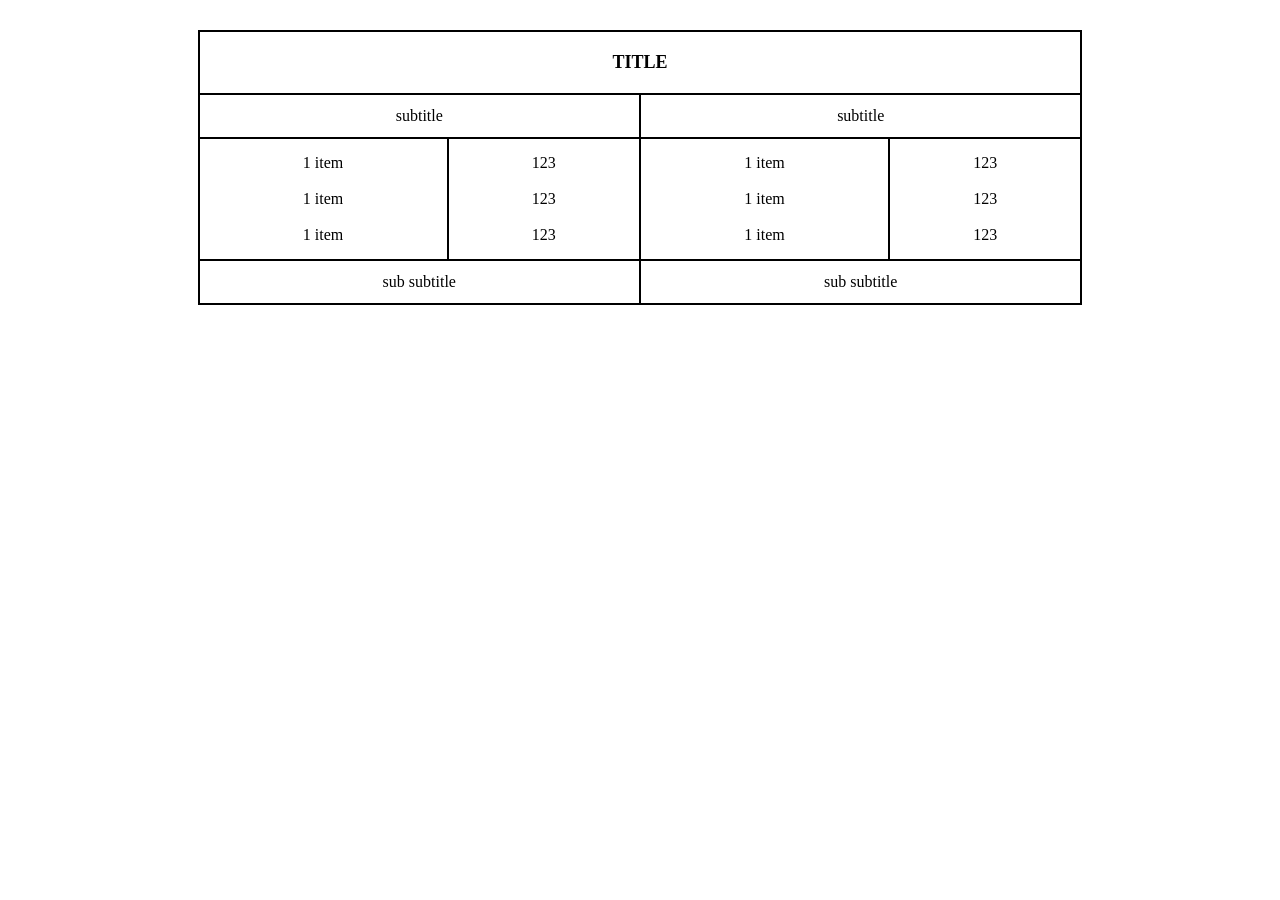
<file: assignment-1.1/index.html>
<!DOCTYPE html>
<html lang="en">
<head>
    <meta charset="UTF-8">
    <meta name="viewport" content="width=device-width, initial-scale=1.0">
    <title>Document</title>
<style>
table {
  border-collapse: collapse;
  width: 70%;
  margin: 30px auto;
  text-align: center;
}
th, td {
  border: 2px solid black;
  padding: 15px;  
}
.title {
  font-weight: bold;
  font-size: 18px;
  padding: 20px;
}
.subtitle {
  padding: 12px;
}
.content {
  height: 120px;  
}
.footer {
  padding: 12px;
}
</style>
</head>
<body>
<table>
  <tr>
    <th colspan="4" class="title">TITLE</th>
  </tr>
  <tr>
    <td colspan="2" class="subtitle">subtitle</td>
    <td colspan="2" class="subtitle">subtitle</td>
  </tr>
  <tr class="content">
    <td>
      1 item<br><br>
      1 item<br><br>
      1 item
    </td>
    <td>
      123<br><br>
      123<br><br>
      123
    </td>
    <td>
      1 item<br><br>
      1 item<br><br>
      1 item
    </td>
    <td>
      123<br><br>
      123<br><br>
      123
    </td>
  </tr>
  <tr>
    <td colspan="2" class="footer">sub subtitle</td>
    <td colspan="2" class="footer">sub subtitle</td>
  </tr>
</table>
</body>
</html>
</body>
</html>
</file>
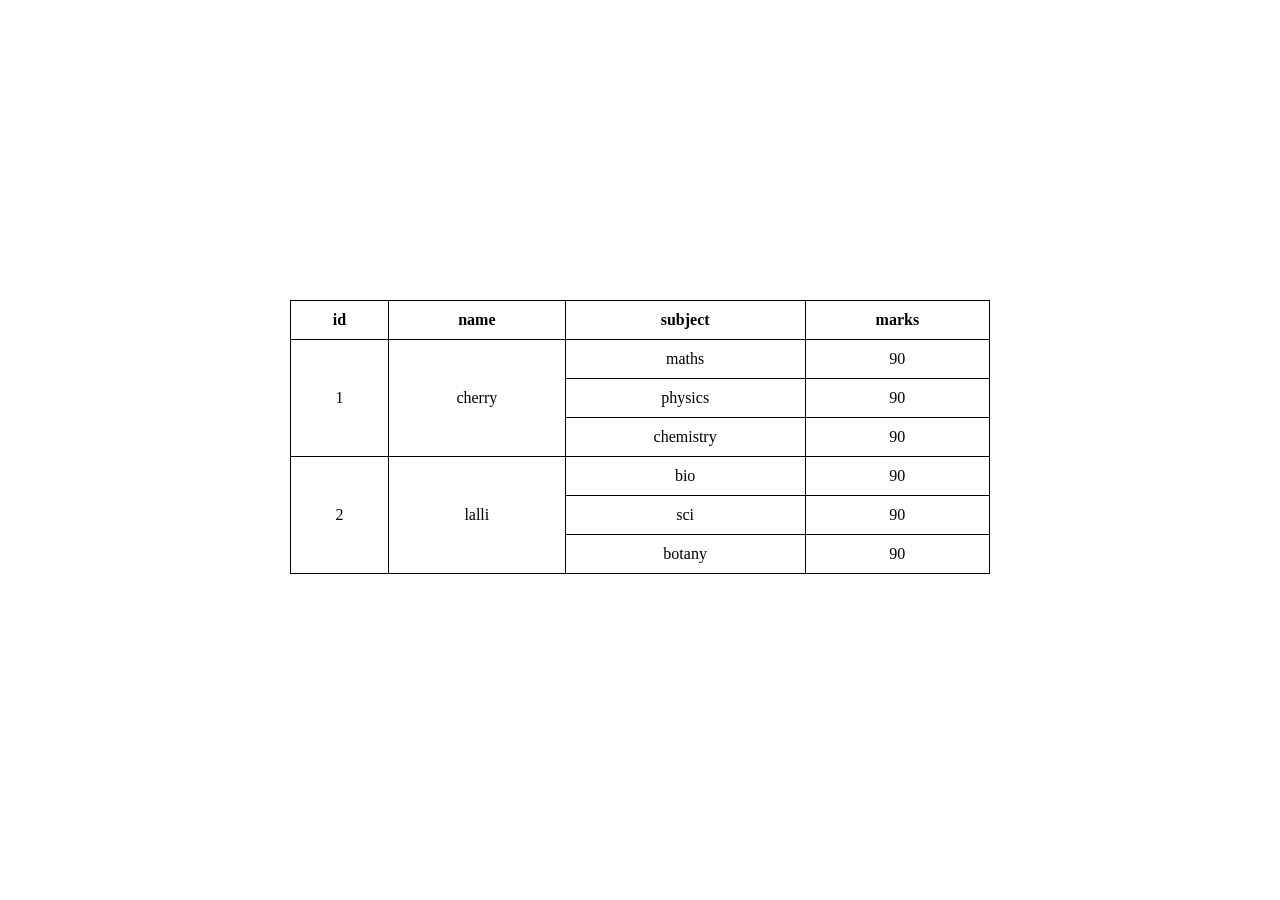
<file: assignment-1.2/index.html>
<!DOCTYPE html>
<html lang="en">
<head>
    <meta charset="UTF-8">
    <meta name="viewport" content="width=device-width, initial-scale=1.0">
    <title>Document</title>
    <link rel="stylesheet"href="./style.css">
</head>
<body>
    <table>
    <thead>
        <tr>
            <th>id</th>
            <th>name</th>
            <th>subject</th>
            <th>marks</th>
        </tr>
    </thead>
    <tbody>
        <tr>
            <td rowspan="3">1</td>
            <td rowspan="3">cherry</td>
            <td>maths</td>
            <td>90</td>
        </tr>
        <tr>
            <td>physics</td>
            <td>90</td>
        </tr>
        <tr>
            <td>chemistry</td>
            <td>90</td>
        </tr>
        <tr>
            <td rowspan="3">2</td>
             <td rowspan="3">lalli</td>
            <td>bio</td>
            <td>90</td>
        </tr>
        <tr>
            <td>sci</td>
            <td>90</td>
        </tr>
        <tr>
            <td>botany</td>
            <td>90</td>
        </tr>
       
    </tbody>
</table>
</table>
</body>
</html>
</file>
<file: assignment-1.2/style.css>
table{
    width:700px;
    margin:auto;
    margin-top: 300px;
    text-align: center;
    margin-bottom: 300px;
}
table,th,td{
    border: 1px solid black ;
    border-collapse: collapse;
    padding: 10px;
    
}
</file>
